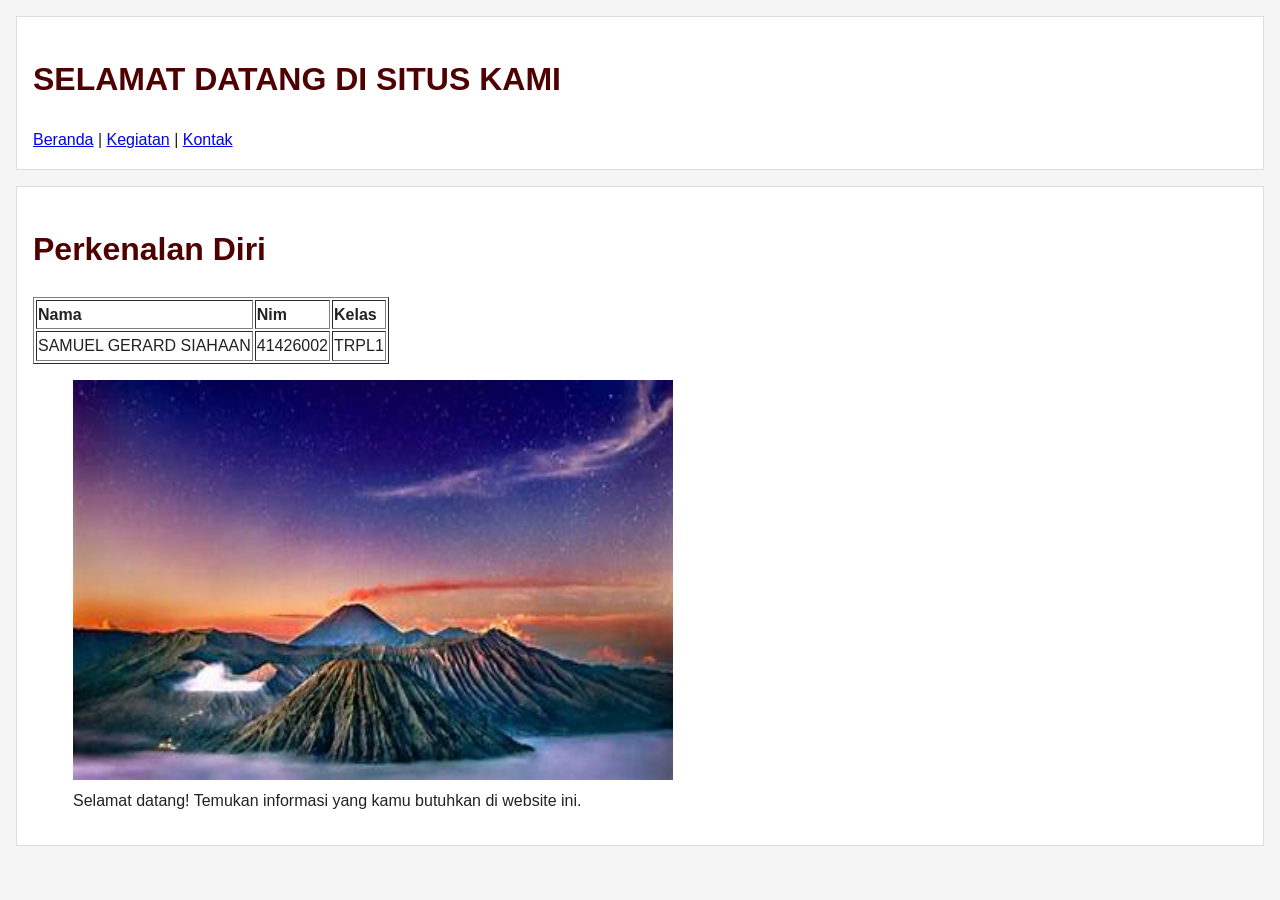
<file: index.html>
<!doctype html>
<html lang="id">

<head>
  <meta charset="UTF-8">
  <meta name="viewport" content="width=device-width, initial-scale=1.0">
  <meta name="description" content="Jadwal dan daftar kegiatan Komunitas Web Mahasiswa.">
  <title>Kegiatan | Komunitas Web Mahasiswa</title>
  <link rel="stylesheet" href="CSS/style.css">
</head>

<body>
  <header>
    <h1>SELAMAT DATANG DI SITUS KAMI</h1>
    <nav aria-label="Navigasi utama">
      <a href="index.html">Beranda</a> |
      <a href="kegiatan.html" aria-current="page">Kegiatan</a> |
      <a href="kontak.html">Kontak</a>
    </nav>
  </header>
  <main>
    <h1>Perkenalan Diri</h1>
    <table border="1">
      <tr>
        <td><b>Nama </b></td>
        <td><b>Nim </b></td>
        <td><b>Kelas</b></td>
      </tr>
      <tr>
        <td>SAMUEL GERARD SIAHAAN</td>
        <td>41426002</td>
        <td>TRPL1</td>
      </tr>
    </table>
    <figure>
      <img src="images/kegiatan3.jpg" alt="Mahasiswa sedang berdiskusi di dalam kelas" width="600" height="400">
      <figcaption>Selamat datang! Temukan informasi yang kamu butuhkan di website ini.</figcaption>
    </figure>
</body>
</main>


</html>
</file>
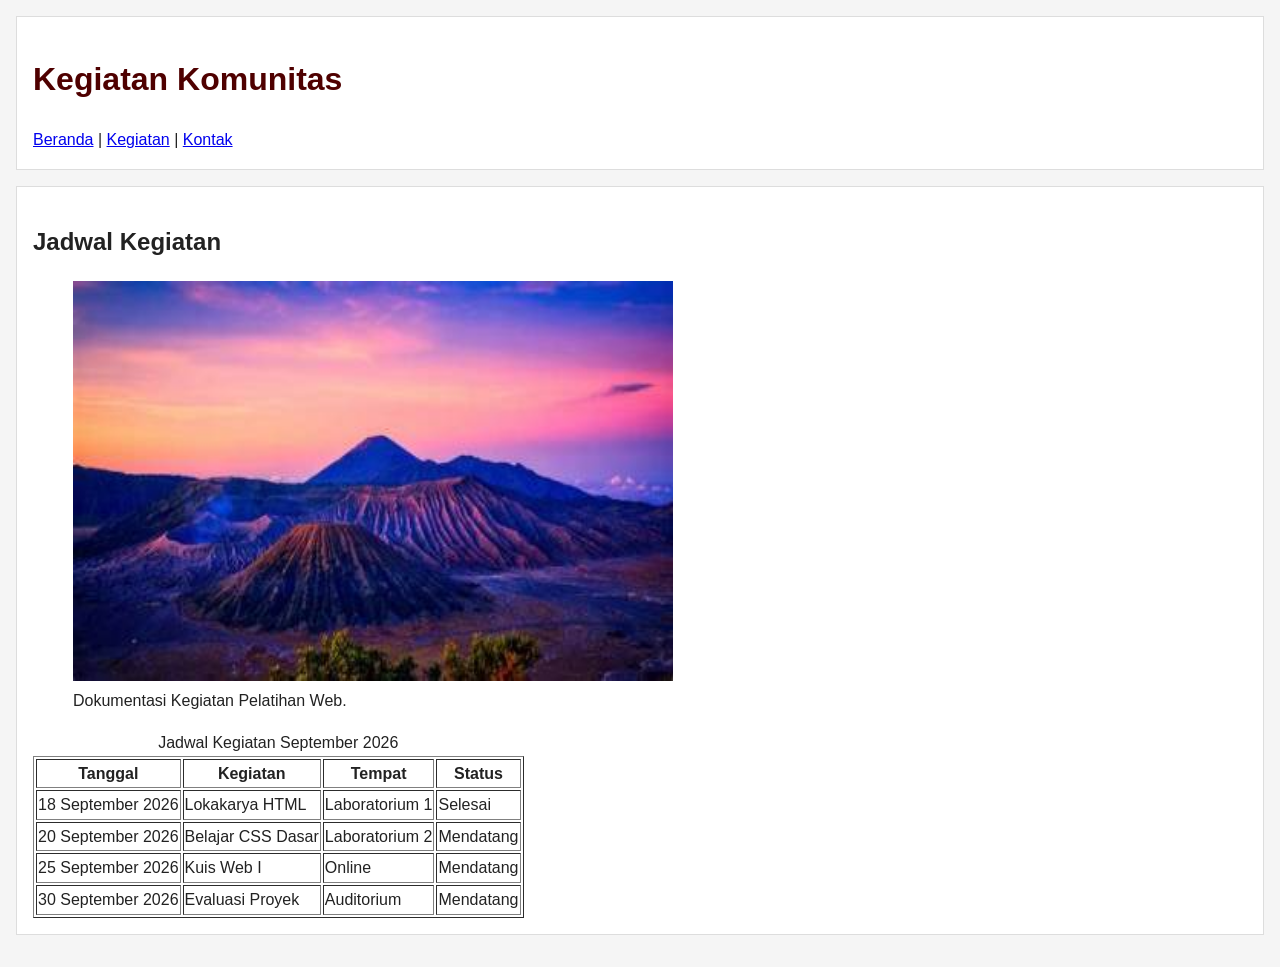
<file: kegiatan.html>
<!doctype html>
<html lang="id">
<head>
  <meta charset="UTF-8">
  <meta name="viewport" content="width=device-width, initial-scale=1.0">
  <meta name="description" content="Jadwal dan daftar kegiatan Komunitas Web Mahasiswa.">
  <title>Kegiatan | Komunitas Web Mahasiswa</title>
  <link rel="stylesheet" href="CSS/style.css">
</head>
<body>
  <header>
    <h1>Kegiatan Komunitas</h1>
    <nav aria-label="Navigasi utama">
      <a href="index.html">Beranda</a> | 
      <a href="kegiatan.html" aria-current="page">Kegiatan</a> | 
      <a href="kontak.html">Kontak</a>
    </nav>
  </header>

  <main>
    <h2>Jadwal Kegiatan</h2>

    <figure>
      <img src="images/kegiatan2.jpg" 
       alt ="Mahasiswa sedang berdiskusi di dalam kelas" width="600" height="400">
      <figcaption>Dokumentasi Kegiatan Pelatihan Web.</figcaption>
    </figure>

    <table id="jadwal" border="1">
      <caption>Jadwal Kegiatan September 2026</caption>
      <thead>
        <tr>
          <th scope="col">Tanggal</th>
          <th scope="col">Kegiatan</th>
          <th scope="col">Tempat</th>
          <th scope="col">Status</th>
        </tr>
      </thead>
      <tbody>
        <tr>
          <td>18 September 2026</td>
          <td>Lokakarya HTML</td>
          <td>Laboratorium 1</td>
          <td>Selesai</td>
        </tr>
        <tr>
          <td>20 September 2026</td>
          <td>Belajar CSS Dasar</td>
          <td>Laboratorium 2</td>
          <td>Mendatang</td>
        </tr>
        <tr>
          <td>25 September 2026</td>
          <td>Kuis Web I</td>
          <td>Online</td>
          <td>Mendatang</td>
        </tr>
        <tr>
          <td>30 September 2026</td>
          <td>Evaluasi Proyek</td>
          <td>Auditorium</td>
          <td>Mendatang</td>
        </tr>
      </tbody>
    </table>
  </main>
</body>
</html>
</file>
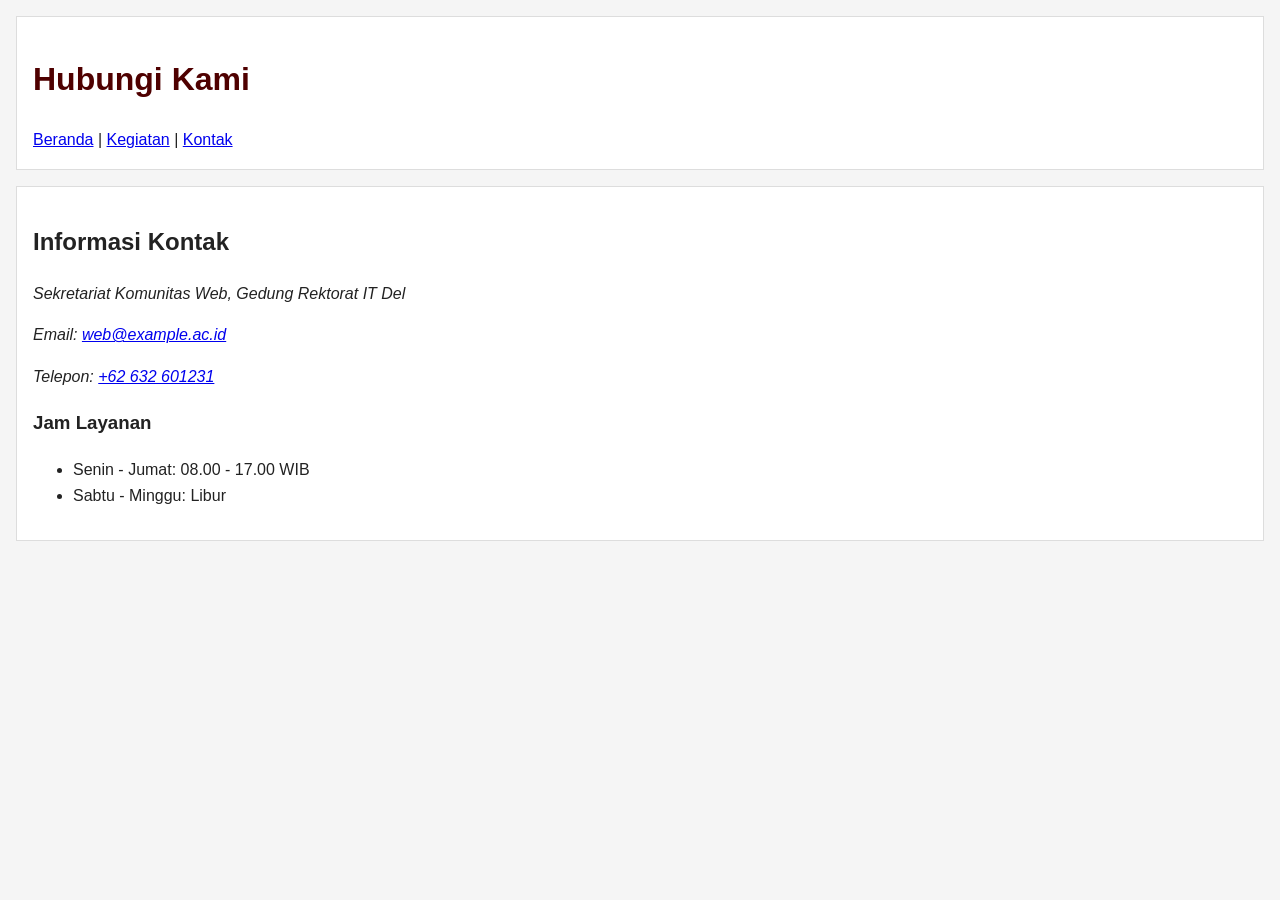
<file: kontak.html>
<!doctype html>
<html lang="id">
<head>
  <meta charset="UTF-8">
  <meta name="viewport" content="width=device-width, initial-scale=1.0">
  <meta name="description" content="Halaman kontak dan sekretariat Komunitas Web Mahasiswa.">
  <title>Kontak | Komunitas Web Mahasiswa</title>
  <link rel="stylesheet" href="CSS/style.css">
</head>
<body>
  <header>
    <h1>Hubungi Kami</h1>
    <nav aria-label="Navigasi utama">
      <a href="index.html">Beranda</a> | 
      <a href="kegiatan.html">Kegiatan</a> | 
      <a href="kontak.html" aria-current="page">Kontak</a>
    </nav>
  </header>

  <main>
    <h2>Informasi Kontak</h2>
    <address>
      <p>Sekretariat Komunitas Web, Gedung Rektorat IT Del</p>
      <p>Email: <a href="mailto:web@example.ac.id">web@example.ac.id</a></p>
      <p>Telepon: <a href="tel:+62632601231">+62 632 601231</a></p>
    </address>

    <h3>Jam Layanan</h3>
    <ul>
      <li>Senin - Jumat: 08.00 - 17.00 WIB</li>
      <li>Sabtu - Minggu: Libur</li>
    </ul>
  </main>
</body>
</html>
</file>
<file: CSS/style.css>
body {
 max-width: 100rem;
 margin: 0 auto;
 padding: 1rem;
 font-family: Arial, sans-serif;
 line-height: 1.6;
 color: #222;
 background: #f5f5f5;
}
header, main {
 padding: 1rem; margin-bottom: 1rem;
 background: white; border: 1px solid #ddd;
}
h1 { color: #4f0000; }
button { padding: .75rem 1rem; color: white; background: #5d0000; border: 0; }
</file>
